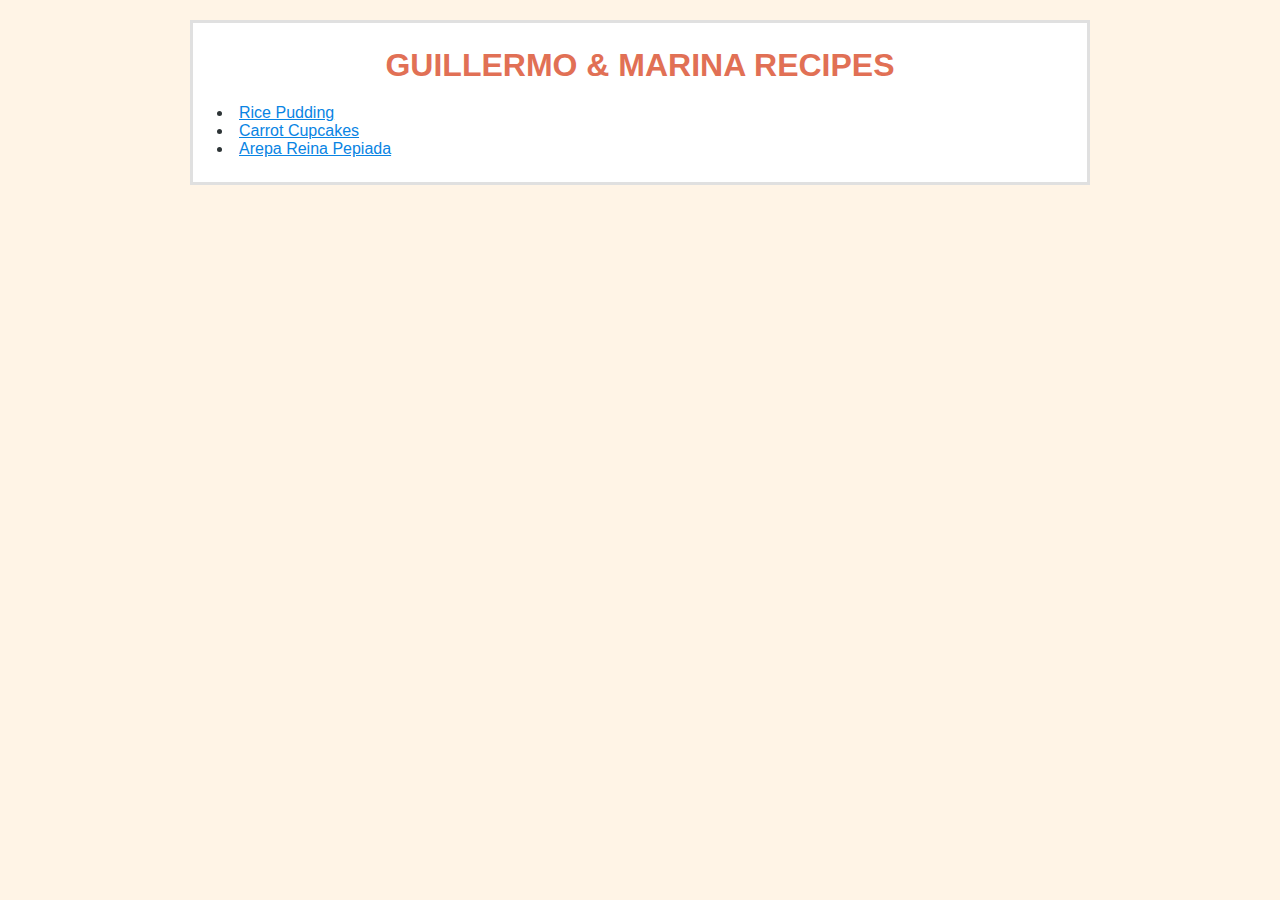
<file: index.html>
<!DOCTYPE html>
<html lang="en">
<head>
    <meta charset="UTF-8">
    <meta name="viewport" content="width=device-width, initial-scale=1.0">
    <title>Guillermo &amp; Marina Recipes</title>

    <link rel="stylesheet" href="styles.css">

</head>
<body>
    <div class="recipe-card">
    <h1>Guillermo &amp; Marina Recipes</h1>
    <ul>
        <li><a href="recipes/rice-pudding.html">Rice Pudding</a></li>
        <li><a href="recipes/carrot-cupcakes.html">Carrot Cupcakes</a></li>
        <li><a href="recipes/arepa-reina-pepiada.html">Arepa Reina Pepiada</a></li>
    </ul>
    </div>
</body>
</html>
</file>
<file: styles.css>
* {
    box-sizing: border-box;
    margin: 0;
    padding: 0;
}

body {
    background-color: #FFF4E6;
    font-family: Arial, sans-serif;
    color: #2D3436;
}

h1 {
    color: #E17055;
    text-align: center;
    text-transform: uppercase;
    margin-bottom: 20px;

}

h2 {
  color: #00B894;          
  border-bottom: 2px solid #FDCB6E;
  margin: 20px auto 10px;
}

img {
    width: 20em;
    margin: 10px auto 50px;
    display: block;
}

a {
  color: #0984E3;
}

ul, ol {
  list-style-position: inside
}


.recipe-card {
    width: 900px;    
    margin: 20px auto;
    padding: 24px;
    border: 3px solid #E0E0E0;
    background-color: #FFFFFF;
}
</file>
